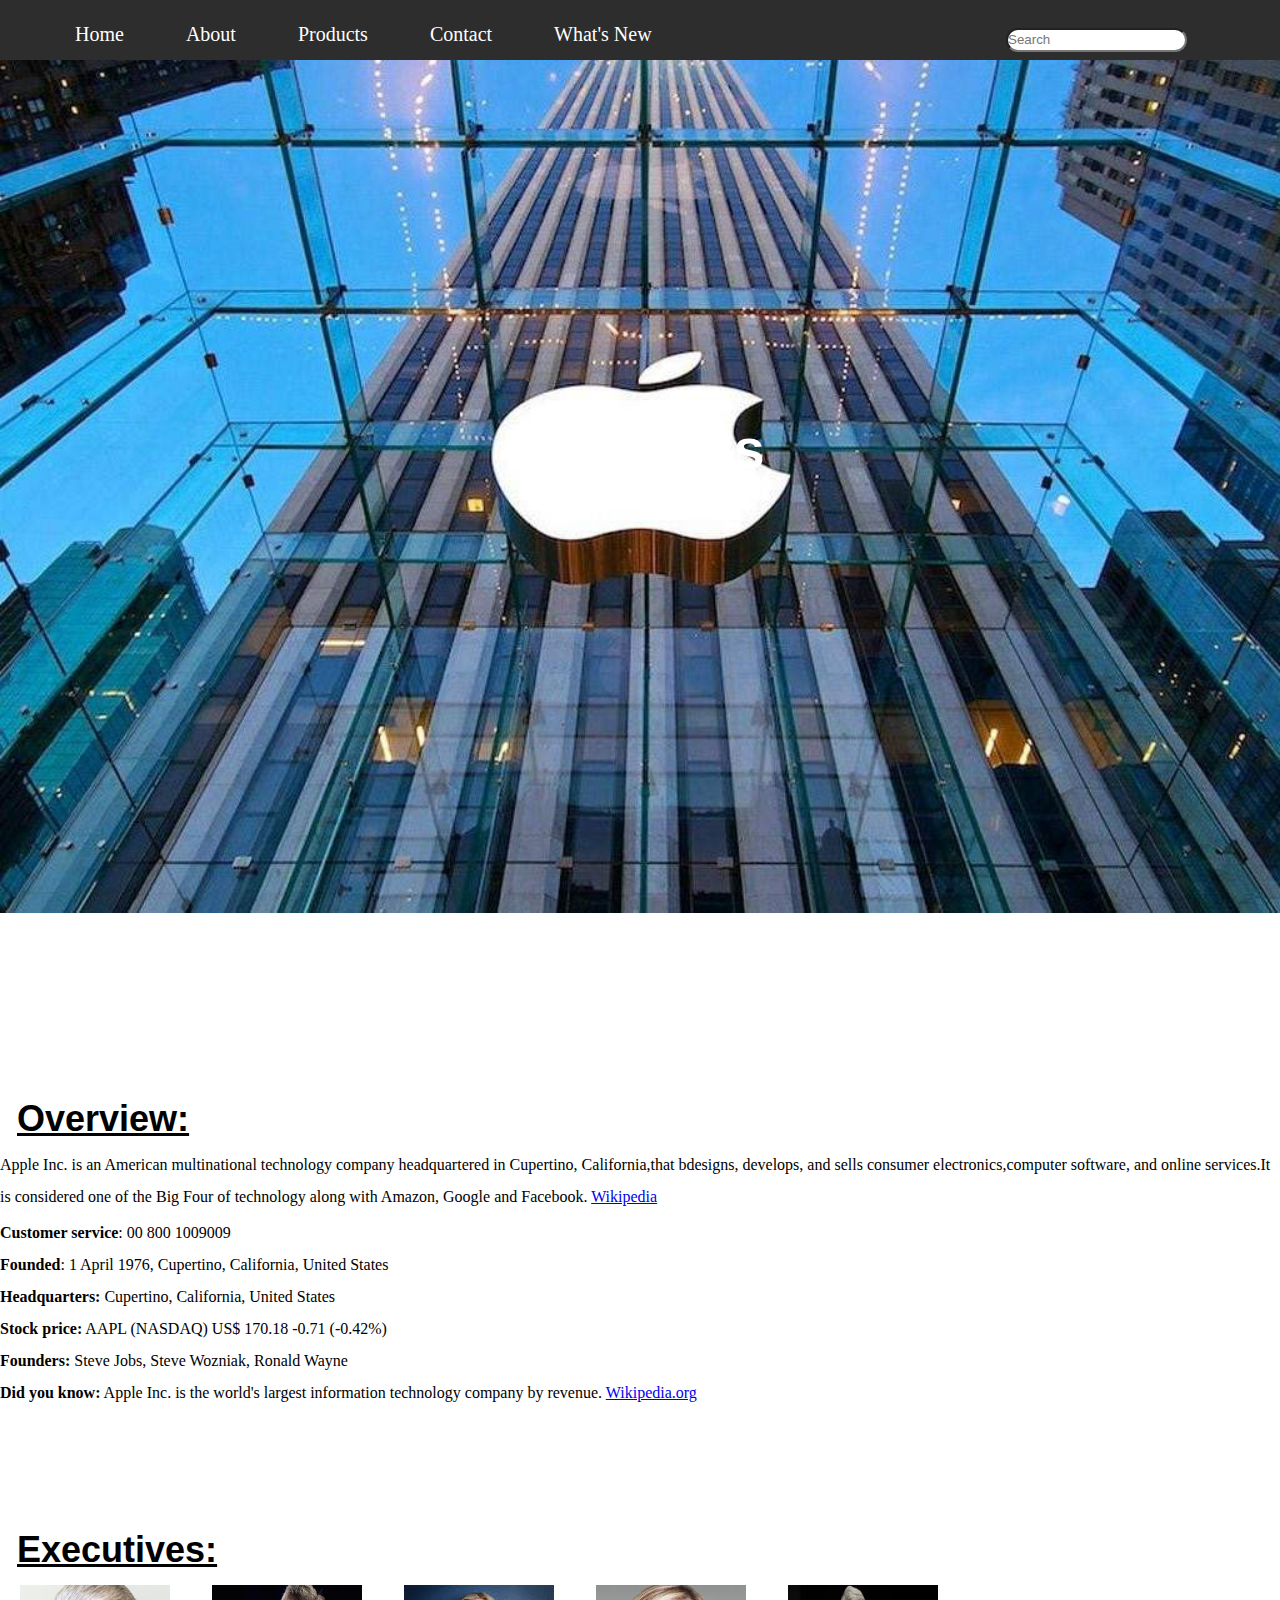
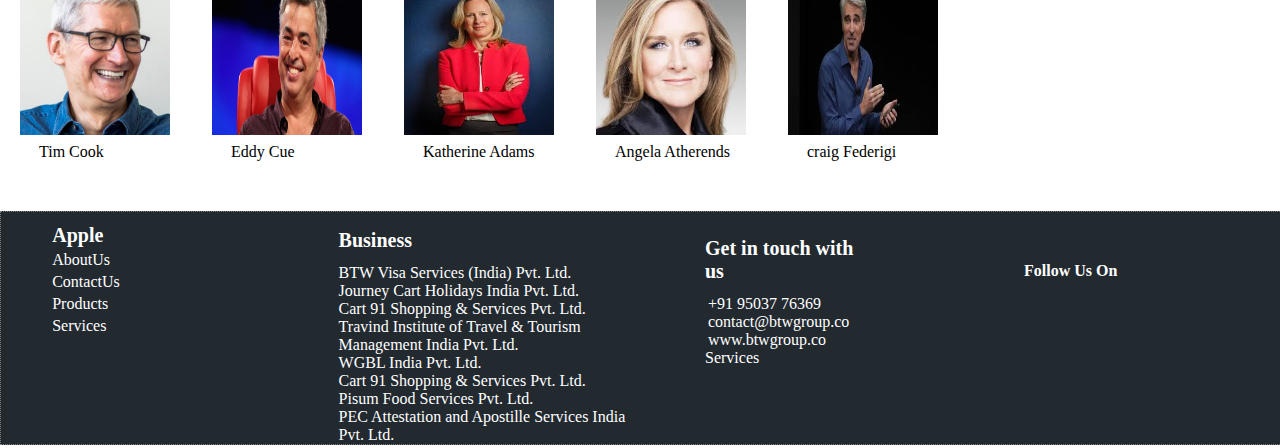
<file: about.html>
<html>
  <head>
    <title>Mobiles
    </title>
      <link rel="stylesheet" type="text/css" href="css/style.css">
      <link rel="stylesheet" href="https://use.fontawesome.com/releases/v5.7.2/css/all.css" integrity="sha384-fnmOCqbTlWIlj8LyTjo7mOUStjsKC4pOpQbqyi7RrhN7udi9RwhKkMHpvLbHG9Sr" crossorigin="anonymous">
  </head>
    <body>

    <header class="header">
      <nav>
        <div class="logo">
          <i class="fab fa-apple"></i>
        </div>
        <div class="menu">
          <ul class="clearfix">
            <li><a  href="index.html"><span class="fa fa-fw fa-home icon-space"></span>Home</a></li>
            <li><a href="about.html"><span class="fa fa-university icon-space"></span>About</a></li>
            <li><a href="products.html"><span class="fa fa-cart-plus icon-space"></span>Products</a></li>
            <li><a href="contactus.html"><span class="fa fa-fw fa-envelope icon-space"></span>Contact</a></li>
            <li><a href="whats_new.html"><span class="fa fa-flash icon-space"></span>What's New</a></li>
          </ul>
        </div>

      </nav>
      <div class ="searchBar">
          <input type="text" name="" class="searchBox" placeholder="Search">
          <button type="submit" class="button"> <i class="fas fa-search"></i> </button>
      </div>
  </header>
      
		    <div class="about-compny-image">
		      <img src="images/Apple-1.jpg" alt="company image">
		      <div class="aboutus-block">
            <h4>About Us</h4>
          </div>
		    </div>

		    <div class="about-text1">
       
		      <div class="about-margin1">
		        <div class="overview">
          <u><h2>Overview:</h2></u>
		    </div>
		          Apple Inc. is an American multinational technology company headquartered in Cupertino, California,that bdesigns, develops, and sells consumer electronics,computer software, and online services.It is considered one of the Big Four of technology along with Amazon, Google and Facebook.
		          <a href="www.Wikipedia.com">Wikipedia</a>
			   </div>
			<div class="about-margin2">
			  <strong>Customer service</strong>: 00 800 1009009<br>
			  <strong>Founded</strong>: 1 April 1976, Cupertino, California, United States<br>
			  <strong>Headquarters: </strong>Cupertino, California, United States<br>
			  <strong>Stock price:</strong> AAPL (NASDAQ) US$ 170.18 -0.71 (-0.42%)<br>
			  <strong>Founders:</strong> Steve Jobs, Steve Wozniak, Ronald Wayne<br>
			  <strong>Did you know:</strong> Apple Inc. is the world's largest information technology company by revenue.
			  <a href="www.Wikipedia.com">Wikipedia.org</a>
			  </div>
			</div>

				<div class="about-text2">
				  <div class="overview"><u><h2>Executives:</h2></u></div>
        <div class="photos clearfix">


            <div class="about-photos clearfix "> <img src="images/tim.jpg" alt="tim">
            <label class="about-label">Tim Cook</label></div>
            <div class="about-photos clearfix "><img src="images/eddy.jpg" alt="eddy">
            <label class="about-label">Eddy Cue</label></div>
				    <div class="about-photos clearfix"><img src="images/kathrin.jpeg" alt="katherin">
            <label class="about-label">Katherine Adams</label></div>
				    <div class="about-photos clearfix"><img src="images/angela.jpeg" alt="angela">
            <label class="about-label">Angela Atherends</label></div>
				    <div class="about-photos clearfix"><img src="images/craig.jpeg" alt="angela">
            <label class="about-label">craig Federigi</label></div>


       </div>

	</div>


	<footer>
    <div class="fdivisionone">
      <ul class="divone">
        <li class="apple"><a href="index.html"><strong>Apple</strong></li>
        <li><a href="index.html">AboutUs</a></li>
        <li><a href="index.html">ContactUs</a></li>
        <li><a href="index.html">Products</a></li>
        <li><a href="index.html">Services</a></li>
      </ul>    
      <ul class="divtwo">
        <li class="business"><strong>Business</strong></li>
        <li>BTW Visa Services (India) Pvt. Ltd.</a></li>
        <li> Journey Cart Holidays India Pvt. Ltd.</a></li>
        <li>Cart 91 Shopping & Services Pvt. Ltd.</a></li>
        <li>Travind Institute of Travel & Tourism Management India Pvt. Ltd.</a></li>
        <li>WGBL India Pvt. Ltd.</a></li>
        <li>Cart 91 Shopping & Services Pvt. Ltd.</a></li>
        <li>Pisum Food Services Pvt. Ltd.</a></li>
        <li>PEC Attestation and Apostille Services India Pvt. Ltd.</a></li>
      </ul>
    </div>
    <div class="fdivisiontwo">
      <ul class="divthree">
        <li class="Gettouch"><strong>Get in touch with us</strong></li>
        <li><span class="fa fa fa-phone icon-space"></span> +91 95037 76369</li>
        <li><span class="fa fa-fw fa-envelope icon-space"></span>contact@btwgroup.co</li>
        <li><span class="fa fa-fw fa-cloud icon-space"></span>www.btwgroup.co</li>
        <li>Services</li>
      </ul>
      <div class="divfour">
        <a href=""><strong>Follow Us On</strong></a></li>
        <ul class="divicon">
          <li><a href=""><i class="fab fa-facebook-f"></i></a></li>
          <li><a href=""><i class="fab fa-twitter"></i></a></li>
          <li><a href=""><i class="fab fa-google"></i></a></li>
       </ul>
      </div>
    </div>   
  </footer>
    </body>

</html>
</file>
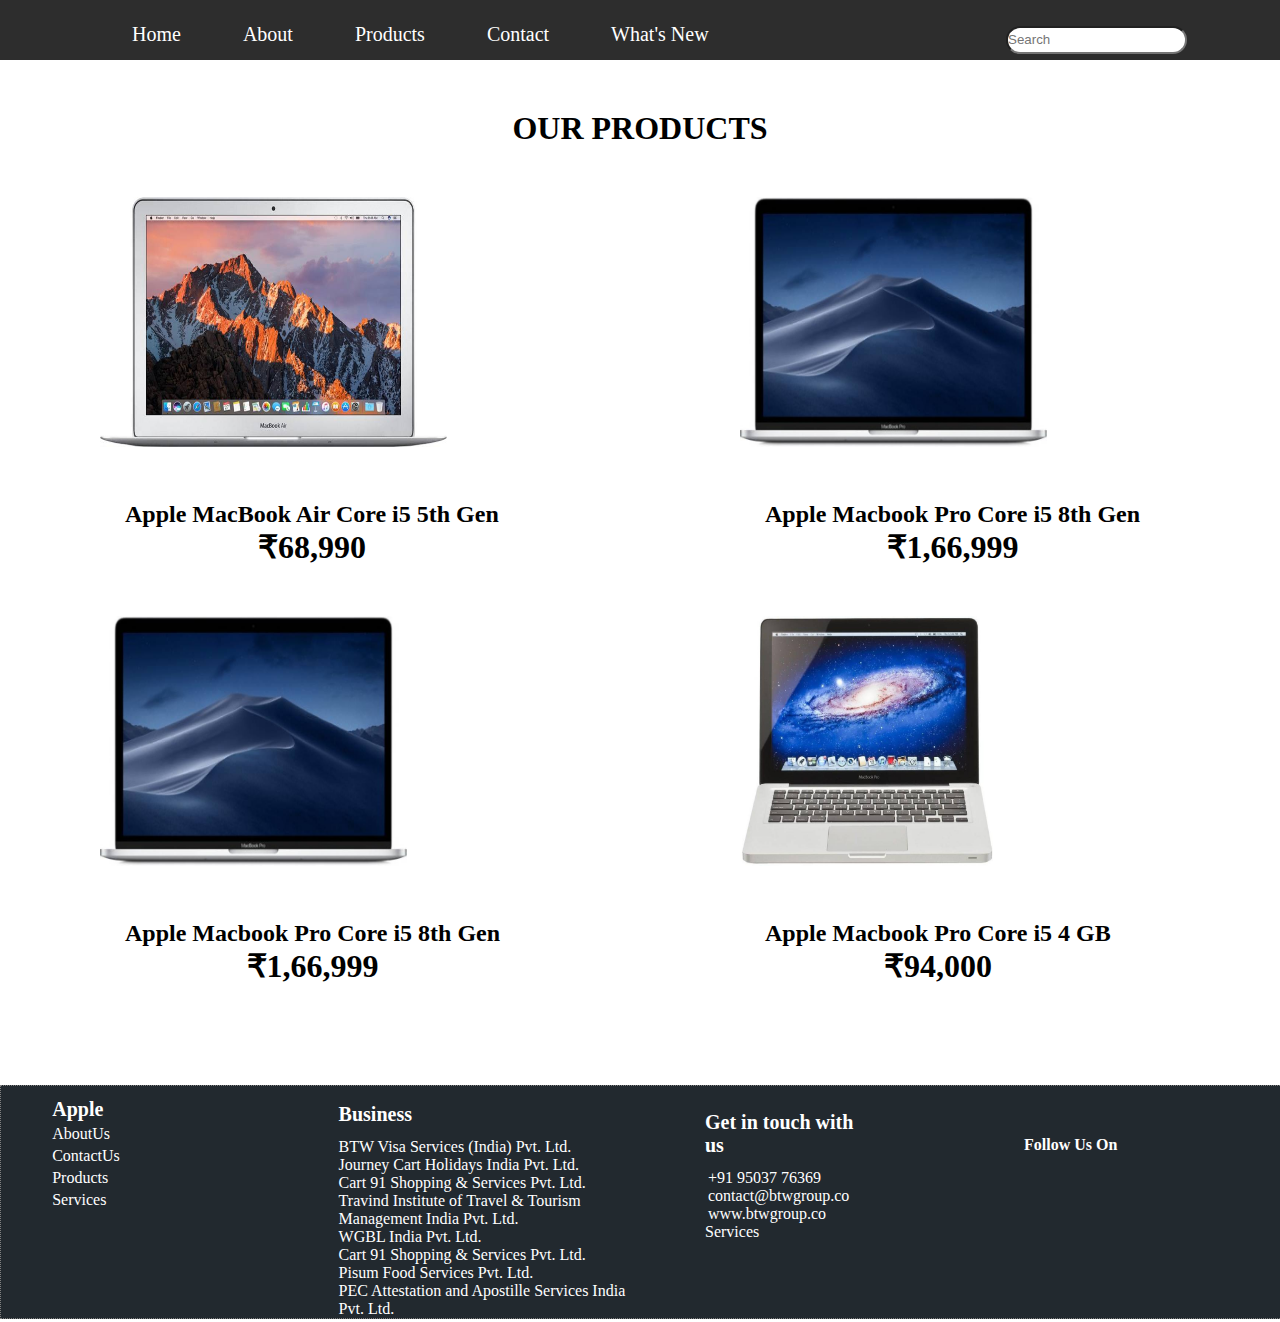
<file: products.html>
<!DOCTYPE html>
<html>
<head>
	<title>Products</title>
	<link rel="stylesheet" type="text/css" href="css/style.css">
	<link rel="stylesheet" href="https://use.fontawesome.com/releases/v5.7.2/css/all.css" integrity="sha384-fnmOCqbTlWIlj8LyTjo7mOUStjsKC4pOpQbqyi7RrhN7udi9RwhKkMHpvLbHG9Sr" crossorigin="anonymous">
</head>
<body>
    <header class="header">
      <nav>
        <div class="logo">
          <i class="fab fa-apple"></i>
        </div>
        <div class="menu">
          <ul class="clearfix">

            <li><a  href="index.html" ><span class="fa fa-fw fa-home icon-space"></span>Home</a></li>
            <li><a href="about.html" ><span class="fa fa-university icon-space"></span>About</a></li>
            <li><a href="products.html" ><span class="fa fa-cart-plus icon-space"></span>Products</a></li>
            <li><a href="contactus.html" ><span class="fa fa-fw fa-envelope icon-space"></span>Contact</a></li>
            <li><a href="whats_new.html" ><span class="fa fa-flash icon-space"></span>What's New</a></li>

          </ul>
           
        </div>
        <div class="dropdown-icon">
          	<i class="fa fa-bars"></i>
        </div>
      </nav>
      <div class ="searchBar">
          <input type="text" name="" class="searchBox" placeholder="Search">
          <button type="submit" class="button"> <i class="fas fa-search"></i> </button>
      </div>

  </header>
	<div class="product-header">
		<div class="block-heading">
			<h1>OUR PRODUCTS</h1>
		</div>
	</div>

	<div class="parent">
		<div class="product">
			<div class="product-image">
				<img src="images/mac.jpeg">
				<div class="animationDot1"></div>
				<div class="animationDot2"></div>
				<div class="animationDot3"></div>
			</div>
			<div class="product-content ">
				<h2>Apple MacBook Air Core i5 5th Gen</h2>
				<h1>₹68,990</h1>
			</div>
		</div>
		<div class="product">
			<div class="product-image">
				<img src="images/mac2.jpeg">
				<div class="animationDot1"></div>
				<div class="animationDot2"></div>
				<div class="animationDot3"></div>
			</div>
			<div class="product-content">
				<h2>Apple Macbook Pro Core i5 8th Gen</h2>
				<h1>₹1,66,999</h1>
			</div>
		</div>
		<div class="product">
			<div class="product-image">
				<img src="images/mac3.jpeg">
				<div class="animationDot1"></div>
				<div class="animationDot2"></div>
				<div class="animationDot3"></div>
			</div>
			<div class="product-content">
				<h2>Apple Macbook Pro Core i5 8th Gen</h2>
				<h1>₹1,66,999</h1>
			</div>
		</div>
		<div class="product ">
			<div class="product-image">
				<img src="images/mac4.jpeg">

				<div class="animationDot1"></div>
				<div class="animationDot2"></div>
				<div class="animationDot3"></div>
				</div>
			<div class="product-content">
				<h2>Apple Macbook Pro Core i5 4 GB</h2>
				<h1>₹94,000</h1>
			</div>
		</div>
	</div>
	<footer>
    <div class="fdivisionone">
      <ul class="divone">
        <li class="apple"><a href="index.html"><strong>Apple</strong></li>
        <li><a href="index.html">AboutUs</a></li>
        <li><a href="index.html">ContactUs</a></li>
        <li><a href="index.html">Products</a></li>
        <li><a href="index.html">Services</a></li>
      </ul>    
      <ul class="divtwo">
        <li class="business"><strong>Business</strong></li>
        <li>BTW Visa Services (India) Pvt. Ltd.</a></li>
        <li> Journey Cart Holidays India Pvt. Ltd.</a></li>
        <li>Cart 91 Shopping & Services Pvt. Ltd.</a></li>
        <li>Travind Institute of Travel & Tourism Management India Pvt. Ltd.</a></li>
        <li>WGBL India Pvt. Ltd.</a></li>
        <li>Cart 91 Shopping & Services Pvt. Ltd.</a></li>
        <li>Pisum Food Services Pvt. Ltd.</a></li>
        <li>PEC Attestation and Apostille Services India Pvt. Ltd.</a></li>
      </ul>
    </div>
    <div class="fdivisiontwo">
      <ul class="divthree">
        <li class="Gettouch"><strong>Get in touch with us</strong></li>
        <li><span class="fa fa fa-phone icon-space"></span> +91 95037 76369</li>
        <li><span class="fa fa-fw fa-envelope icon-space"></span>contact@btwgroup.co</li>
        <li><span class="fa fa-fw fa-cloud icon-space"></span>www.btwgroup.co</li>
        <li>Services</li>
      </ul>
      <div class="divfour">
        <a href=""><strong>Follow Us On</strong></a></li>
        <ul class="divicon">
          <li><a href=""><i class="fab fa-facebook-f"></i></a></li>
          <li><a href=""><i class="fab fa-twitter"></i></a></li>
          <li><a href=""><i class="fab fa-google"></i></a></li>
       </ul>
      </div>
    </div>   
  </footer>
</body>
</html>
</file>
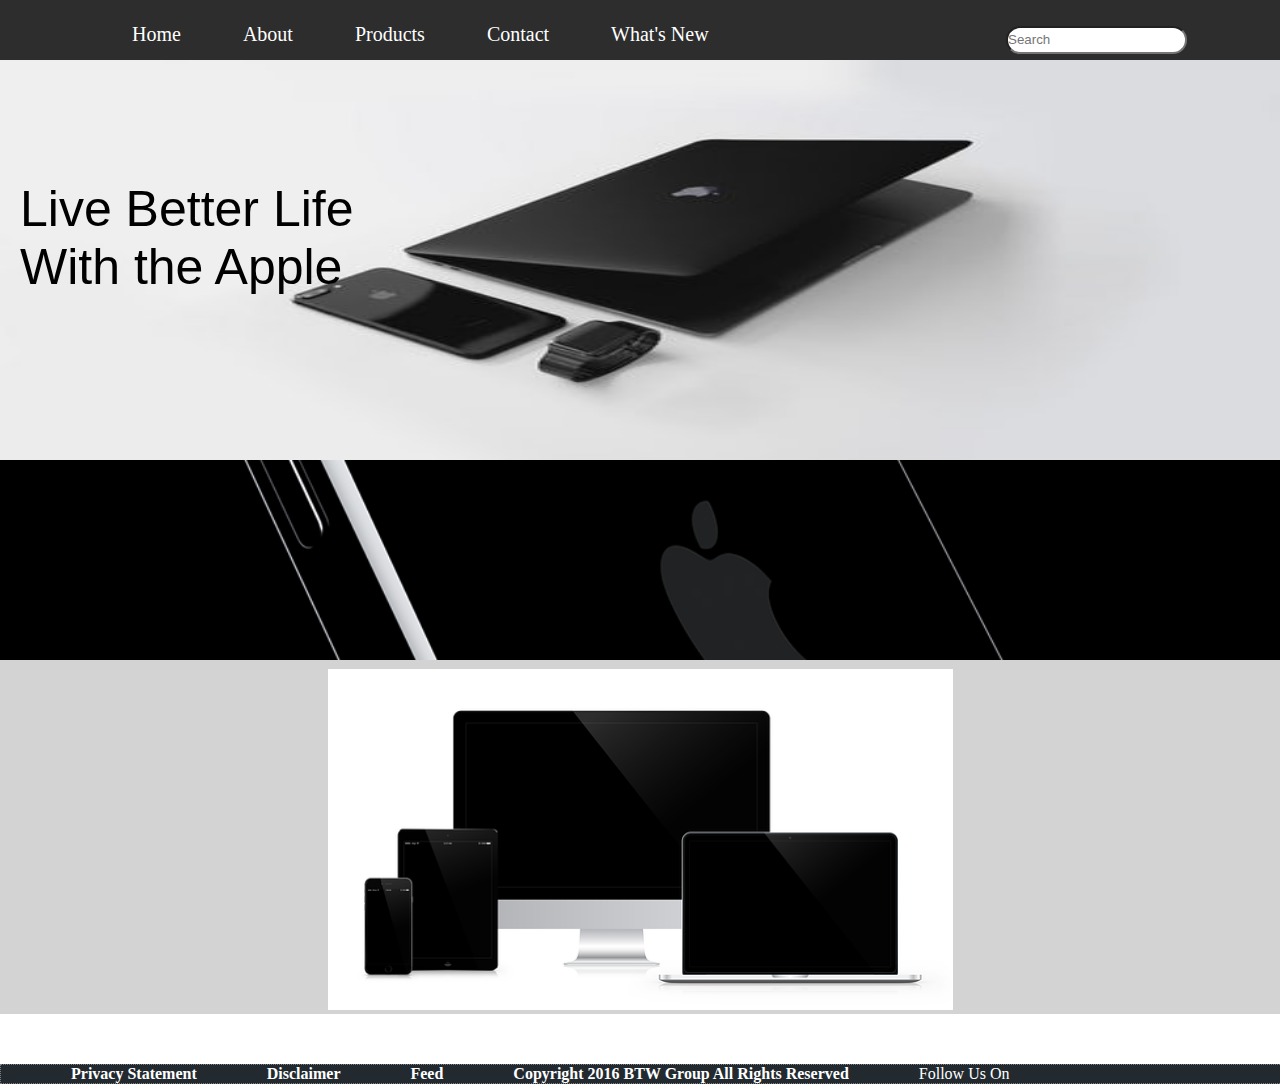
<file: whats_new.html>
<!DOCTYPE html>
<html>
<head>
  <title></title>
  <title>Products</title>
  <link rel="stylesheet" type="text/css" href="css/style.css">
  <link rel="stylesheet" href="https://use.fontawesome.com/releases/v5.7.2/css/all.css" integrity="sha384-fnmOCqbTlWIlj8LyTjo7mOUStjsKC4pOpQbqyi7RrhN7udi9RwhKkMHpvLbHG9Sr" crossorigin="anonymous">
</head>
<body>
  <header class="header">
      <nav>
        <div class="logo">
          <i class="fab fa-apple"></i>
        </div>
        <div class="menu">
          <ul class="clearfix">
            <li><a  href="index.html"><span class="fa fa-fw fa-home icon-space"></span>Home</a></li>
            <li><a href="about.html"><span class="fa fa-university icon-space"></span>About</a></li>
            <li><a href="products.html"><span class="fa fa-cart-plus icon-space"></span>Products</a></li>
            <li><a href="contactus.html"><span class="fa fa-fw fa-envelope icon-space"></span>Contact</a></li>
            <li><a href="whats_new.html"><span class="fa-lightbulb-o icon-space"></span>What's New</a></li>
          </ul>
        </div>
      </nav>
      <div class ="searchBar">
        <input type="text" name="" class="searchBox" placeholder="Search">
        <button type="submit" class="button"> <i class="fas fa-search"></i> </button>
      </div>
  </header>

  <div class="banner-image">
    <img src="images/banner.jpeg" alt="new_arrival" class="ban-image">
    <div >
      <p class="bannertext">Live Better Life With the Apple</p>
    </div>
  </div>

  <div class="slide-show-images">
    <section class="slideshow">
      <div class="slideshow-container slide">
        <img class="image-slide-show" src="images/macbook.png"/>
        <img class="image-slide-show" src="images/apple-watch.jpeg"/>
        <img class="image-slide-show" src="images/iphone_new.jpeg"/>
      </div>
    </section>
  </div>

  <footer>
    <div class="statements">
      <ul class="clearfix">
        <li class="footer-li">
          <a class="footer-links" href=""><strong>Privacy Statement</strong></a>
        </li>
        <li class="footer-li">
          <a class="footer-links" href=""><strong>Disclaimer</strong></a>
        </li>
        <li class="footer-li">
          <a class="footer-links" href=""><strong>Feed</strong></a>
        </li>
        <li class="footer-li">
          <a class="footer-links" href=""><strong>Copyright 2016 BTW Group All Rights   Reserved</strong></a>
        </li>
        <li class="footer-li">
          <a class="footer-links" href="">Follow Us On</a>
        </li>
        <li class="footer-li">
          <a class="footer-links" href=""><i class="fab fa-facebook-f"></i></a>
        </li>
        <li class="footer-li">
          <a class="footer-links" href=""><i class="fab fa-twitter"></i></a>
        </li>
        <li class="footer-li">
          <a class="footer-links" href=""><i class="fab fa-google"></i></a>
        </li>
      </ul>
    </div>
  </footer>
</body>
</html>
</file>
<file: css/style.css>
/*All the styles related to your pages while go here */
/*ANUJA ABOUT PAGE STARTS FROM HERE*/


.outside-border {
  margin-top:250px;
  border: 1px solid black;
  width: 50%;
  min-height: 250px;
  margin-left: 83px;
}

.paragraph {
  width:100%;
  margin-top:217px;
  float:left;
  padding:5px;
  background: white;
}
.white-backgrd {
  background-color: white;
  float: left;
}
.img {

  width: 150px;
  height: 150px;
  margin: 45px;
  margin-left:555px;
  float: left;
}
.tech-container {
  width:250px;
  margin-top: 10px;
  float:left;
  padding:1px;
}
.photos img{
  width:19%;
  height: 19%;
  float: left;
  margin-left: 87px;
  font-size: :80%;
  text-align: center;
  padding-bottom: 0.5em;

}

.backgrd {
 background-color: white;
 float: left;
 margin-bottom:150px;
 height: 454px;

}
.about-text {
  width: 50%;
  height: 50%;
  float: left;
  margin-top: 50px;

}
.about-text1 {
  width:100%;
  float:left;
  margin:10%,0%,0%,10%;
  background-color:white;
  

}
.about-text2 {
  width:100%;
  float:left;
  margin-top: 120px;
  background-color: white;

}
.about-margin1 {
  margin-top: 40px;
  line-height: 32px;
  float: left;
}
.about-margin2 {
  margin-top: 4px;
  line-height:32px;
  float: left;
}
.about-title {
  text-align: center;
  margin-top: 110px;
  float: :left;
}

.about-compny-image img{
  float: left;
  position: relative;
  width: 100%;
  margin-bottom: 150px;

}
.aboutus-block {
  position: absolute;
  float:left;
  color: white;
  bottom: 20px;
  left: 20px;
  font-family:Arial, Helvetica, sans-serif;
  font-size: 347%;
  margin-bottom: 399px;
  margin-left:498px;
  animation: mymove 5s;
  animation-fill-mode:forwards;
}
@keyframes mymove {
  from {top: 0px;}
  to {top: 150px;}
}
.overview {
  font-family: Arial, Helvetica, sans-serif;
  font-size: 150%;
  margin-top: 0px;
    margin-bottom: 14px;
    padding-left: 17px;
}
.about-photos img {
  width :150px;
  height:150px;
  float:left;
  margin-left: 20px;
}
.about-photos {
  width: 15%;
  float: left;
}
.clearfix::after {
  content: "";
  clear: both;
  display: table;
}
.about-label{
  padding-left: 39px;
}
@media only screen and (max-width: 1024px) {
 
  .about-text1{
    width: 80%;
    margin: 10% 0% 0% 10%;

  }
 .aboutus-block {
    margin-left: 366px;


 }
 .about-text2{
  width: 80%;
    margin: 10% 0% 0% 10%;

 }
  
}



/*/*All the styles related to your pages while go here */

/*ASHISH HOME PAGE STARTS FROM HERE*/

body {
  background-image: url("../images/home.jpg");
  background-repeat: no-repeat;
  background-attachment: fixed;
  background-position: inherit;
  background-size: cover;
}
footer{
  background-color:#22292F;
  width:100%;  
  margin:50px 0 3px 0;
  float: left;
  border:1px dotted gray;
}
.footer-li{
  list-style: none;
  float: left;
  padding-left: 70px;
}

.footer-links{
  text-decoration: none;
  color: white;
}
.left-div{
  background-color: #EEEEEE;
  width:49%;
  height: 490px;
  float:left;
  margin:5px;
  background-image: url("../images/left.png");
  background-repeat: no-repeat;
    -webkit-animation: fadein 2s;
       -moz-animation: fadein 2s;
        -ms-animation: fadein 2s;
         -o-animation: fadein 2s;
            animation: fadein 2s;
}
.right-div{
  background-color: #EEEEEE;
  width:49%;
  height: 490px;
  float:left;
  margin:5px;
  background-image: url("../images/right.png");
  background-repeat: no-repeat;
    -webkit-animation: fadein 2s;
       -moz-animation: fadein 2s;
        -ms-animation: fadein 2s;
         -o-animation: fadein 2s;
            animation: fadein 2s;
}
.iphone-other{
  width:100%;
  height: 500px;
  background-color:white;
  float:left;
  margin-top: 400px;
  margin-top: 200px;
}

.desc{
  font-family: arial;
  margin-top: 70px;
  font-size: 21px;
  line-height: 3;
  -webkit-animation: fadeinContent 2s;
       -moz-animation: fadeinContent 2s;
        -ms-animation: fadeinContent 2s;
         -o-animation: fadeinContent 2s;
            animation: fadeinContent 2s;
}
@keyframes fadein {
    from { opacity: 0; margin-top: 30px }
    to   { opacity: 1; margin-top: 5px; }
}
@keyframes fadeinContent {
    from { opacity: 0; margin-top: 100px }
    to   { opacity: 1; margin-top:70px; }
}
.heading-decs{
  font-family: arial;
  font-size: 21px;
  line-height: 2;
}

.link {
  text-decoration: none;
  font-family: arial;
  font-size: 21px;
  color: #0070c9;
  margin-left: 229px;
    -webkit-animation: fadein 2s;
       -moz-animation: fadein 2s;
        -ms-animation: fadein 2s;
         -o-animation: fadein 2s;
            animation: fadein 2s;
}

.iphone-six{
  width:100%;
  height:500px;
  background-color:white;
  float:left;
  margin-top:400px;
}
.intro{
  width:100%;
  height: 500px;
  background-color:white;
  float:left;
  margin-top: 400px;
}
.icon-space{
    padding-right: 3px;
    font-size: 13px;
}
/*PIYUSH PRODUCT PAGE STARTS FROM HERE*/

*{
  margin: 0px;
  padding: 0px;
}
.header{
  width: 100%;
  background: #2d2d2d;
  float: left;
}

.logo {
  float:left;
}

.logo i{

  margin: 20px 0px 0px 57px;
  color: white;
  font-size: 30px;
}

.about-footer {
  margin-top:0px;
}

.menu {
  float: left;
  margin-left: 37px;
}


.menu ul li{
  list-style: none;
  float: left;
  margin-top: 17px;
  padding-left: 35px;
  padding-top: 8px;
  padding-bottom: 14px;
  padding-right: 24px;
  cursor: pointer;
  margin-top: 15px;

}

.menu a {
  color:white;
  text-decoration: none;
  font-size: 20px;
}

.menu a:hover {
  color:grey;
}




.searchBar{
  float: right;
  margin-top: 19px;
  margin-right: 39px;
}

.searchBox{
  color: #2d2d2d;
  border-radius: 25px;
  height: 24px;
}

.button{

    background-color: transparent;
    color: white;
    border: 2px solid white;
    height: 25px;
    width: 50px;
    border: none;
    font-size: 15px;
    cursor: pointer;
}

.parent {
  width: 100%;
  height: auto;
  float: left;
  background: white;
  margin-bottom: 50px;
}

.product{
	width:50%;
	float: left;
	padding-top: 50px;
}

.animationDot1{
  height: 10px;
  width: 10px;
  border-radius: 50%;
  background: black;
  position: absolute;
  top:120px;
  left:284px;
  display: none;
  animation: dotOne 0.5s;
  animation-fill-mode: forwards;
}
.animationDot2{
  height: 10px;
  width: 10px;
  border-radius: 50%;
  background: black;
  position: absolute;
  display: none;
  top:132px;
  left: 304px;
  animation: dotTwo 0.5s;
  animation-fill-mode: forwards;
}
.animationDot3{
  height: 10px;
  width: 10px;
  border-radius: 50%;
  background: black;
  position: absolute;
  display: none;
  top:140px;
  left:325px; 
  animation: dotThree 0.5s;
  animation-fill-mode: forwards;
}

@keyframes dotOne
{
  from {top:120px;}
  to { top:114px;}
}
@keyframes dotTwo
{
  from {top:128px;}
  to { top:114px;}
}
@keyframes dotThree
{
  from {top:137px;}
  to { top:114px;}
}

.product-image:hover .animationDot1
{
  display: block;
}
.product-image:hover .animationDot2
{
  display: block;
}
.product-image:hover .animationDot3
{
  display: block;
}
.clearfix::after {
  content: "";
  clear: both;
  display: table;
}

.product2 {
  width:50%;
  float: left;
  padding-top: 50px;
  margin-bottom: 50px;
}


.product-image{
  float: left;
  position: relative;
}

.product-image img {
  width: 65%;
  height: 250px;
  margin-left: 100px;
}

.product-image img:hover{
  opacity:0.3;
}

.product-content {
  text-align: center;
  margin-top: 50px;
  float: left;
  margin-left: 125px;
}

.block-heading {
  margin-top: 50px;
}

.block-heading h1 {
  text-align: center;
}

.product-header {
  float: left;
  width: 100%;
  background: white;
}

.content-div {
  background-color:white;
  width:49%;
  height:490px;
  float:left;
  margin:5px;
}

.margin-bottom {
  margin-bottom: 50px;
}

.dropdown-icon {
  display: none;
}

@media only screen and (max-width: 1024px) {

.product-header {
  width: 100%;
}

.parent {
  width: 100%;
}

.product {
  width: 80%;
  margin:0 auto;
  text-align: center;
}

.product-content {
  float: left;
  margin: 74px 0px 95px 271px;
}

.animationDot1 {
  left:425px;
}

.animationDot2 {
  left:450px;
}

.animationDot3 {
  left:476px;
}

.searchBar {
  margin: 10px 0px 0px 343px;
  float: left;
}

.logo i {
  margin: 11px 0px 4px 25px;
}

.dropdown-icon {
  width: 27px;
  display: block;
  color: white;
  font-size: 30px;
  padding: 6px 12px;
  float: right;
  margin-right: 23px;
}

.menu {
  width: 80%;
  display: none;
}
.menu ul {
  position: relative;
  width: 100%;
}





}


/*KALPESH CONTACT PAGE STARTS FROM HERE*/

.contact_whitebackgrd{
  background-color:#1e272e;
}
.contact_backgrd{
  background-color:#1e272e;
}

.contact-body {
  font-family: Arial, Helvetica, sans-serif;
  background-color: black;
}

.contact-container1 {
  padding: 16px;
  background-color: white;
  width:60%;
  margin-right:20%;
  margin-top:5%;
  float:right;
}

.contact-name,.contact-email,.contact-mobile {
  width: 100%;
  padding: 15px;
  margin: 5px 0 22px 0;
  display: inline-block;
  border: none;
  background: #f1f1f1;
}

.sendmsg {
  background-color: black;
  color: white;
  padding: 16px 20px;
  margin: 8px 0;
  border: none;
  cursor: pointer;
  width: 100%;
  opacity: 0.9;
}

.sendmsg:hover {
  opacity: 2;
}


.contact-textarea {
  width: 100%;
  padding: 15px;
  margin: 5px 0 22px 0;
  display: inline-block;
  border: none;
  background: #f1f1f1;
}

.clearfix::after {
  content: "";
  clear: both;
  display: table;
}

.dropdownmenu ul {
  background: #2d2d2d;
  float: left;
}
  
.dropdownmenu li {
  float: left;
  position: relative;
  list-style: none;
  color: white;
}

.dropdownmenu a {
  display: block;
  text-decoration: none;
  padding: 5px 15px;
}

.dropdownmenu ul ul {
  position: absolute;
  left: 0;
  top: 100%;
  visibility: hidden;
  opacity: 1;
  margin-left:25px;

}
  
.dropdownmenu ul ul ul {
  left: 80%;
  top: -16px;
}
   
.dropdownmenu li:hover, .dropdownmenu li:hover li {
  color:white;
}
  
.dropdownmenu li li:hover, .dropdownmenu li li:hover li {
  background: #2d2d2d;
}
  
.dropdownmenu li li li:hover {
  background: #2d2d2d;
}    
  
.dropdownmenu li:hover > ul {
  visibility: visible;
  opacity: 1;
}   
   /*footer property started from here*/

.fdivisionone {
  width:50%;
  float:left;
}

.fdivisionone .divone {
  padding-top: 10px;
}

.divone {
  width:13%;
  padding-left: 8%;
  padding-top:5px;
  color:white;
  list-style-type:none;
}

.divone li a {
  color:white;
  text-decoration:none;  
}
 
.apple  {
  font-size:20px;
 
} 

.divone li {
  padding:2px 0px;
  
}

.divtwo { 
  margin-left: 152px;
  margin-top: -120px;
  padding-left: 29%;
  color:white;
  list-style-type:none;
 }

.divtwo .business {
  font-size:20px;
}

.business {
  margin:12px 0px;
 }

 .fdivisiontwo {
  width: 45%;
  float:right;
  /*padding-left: 500px;*/
}

.divthree {
  padding-top: 13px;
  color:white;
  list-style-type:none;
  width:28%;
}

.divthree .Gettouch {
  font-size:20px;
}

.Gettouch {
  margin:12px 0px;
}

.divfour a {
  color:white;
  text-decoration:none;
}

.divfour {
  margin-left: 152px;
  margin-top: -105px;
  padding-left: 29%;
  color:white;
  list-style-type:none;
 }

.divicon li {
  display:inline;
  float: left;
  margin: 0 20px 10px 0;
  padding-top: 10px;
}

.divicon li:hover {
  color: #444c47;
  border: 1px dotted gray;
  display:inline-block;
} 
.divicon li:hover i {
  color:gray;
}
@media only screen and (max-width: 1024px) {
.contact-container1 {
  width: 80%;
  margin: 0 auto;
  margin-left: 9%;
  margin-top: 29%;
  float: left;
 }
}
.clearfix::after {
  content: "";
  clear: both;
  display: table;
}


/*SAGAR WHATS NEW PAGE STARTS FROM HERE
Banner image and slide show
*/
.banner-image {
  background-color: #fff;
  height: 400px;
  float: left;
  width: 100%;
}
.ban-image {
  width: 100%;
  height: 400px;
}
.bannertext {
  width: 30%;
  color: #000;
  font-size: 50px;
  position: absolute;
  top: 20%;
  float: left;
  margin-left: 20PX;
  font-family: sans-serif;
}

.slide-show-images {
  background-color: #D3D3D3;
  margin-top: 200px;
  float: left;
  width: 100%;
}

.slideshow {
  width: 625px;
  margin: 0 auto;
  overflow: hidden;
}
.slideshow-container {
  width: 2500px;
  transition: 1s ease;
}
.slideshow-container:hover {
  animation-play-state: paused;
}

.image-slide-show {
  width: 625px;
  height: auto;
  display: inline-block;
}
.slide {
  animation: slide 24s ease infinite;
}
@keyframes slide {
  0% {
    transform: translateX(0%);
  }

  12.5% {
    transform: translateX(0%);
  }

  25% {
    transform: translateX(-25%);
  }

  37.5% {
    transform: translateX(-25%);
  }
  50% {
    transform: translateX(-50%);
  }

  62.5% {
    transform: translateX(-50%);
  }

  75% {
    transform: translateX(-75%);
  }

  87.5% {
    transform: translateX(-75%);
  }

  99% {
    transform: translateX(-75%);
  }

  100% {
    transform: translateX(0);
  }
}
</file>
